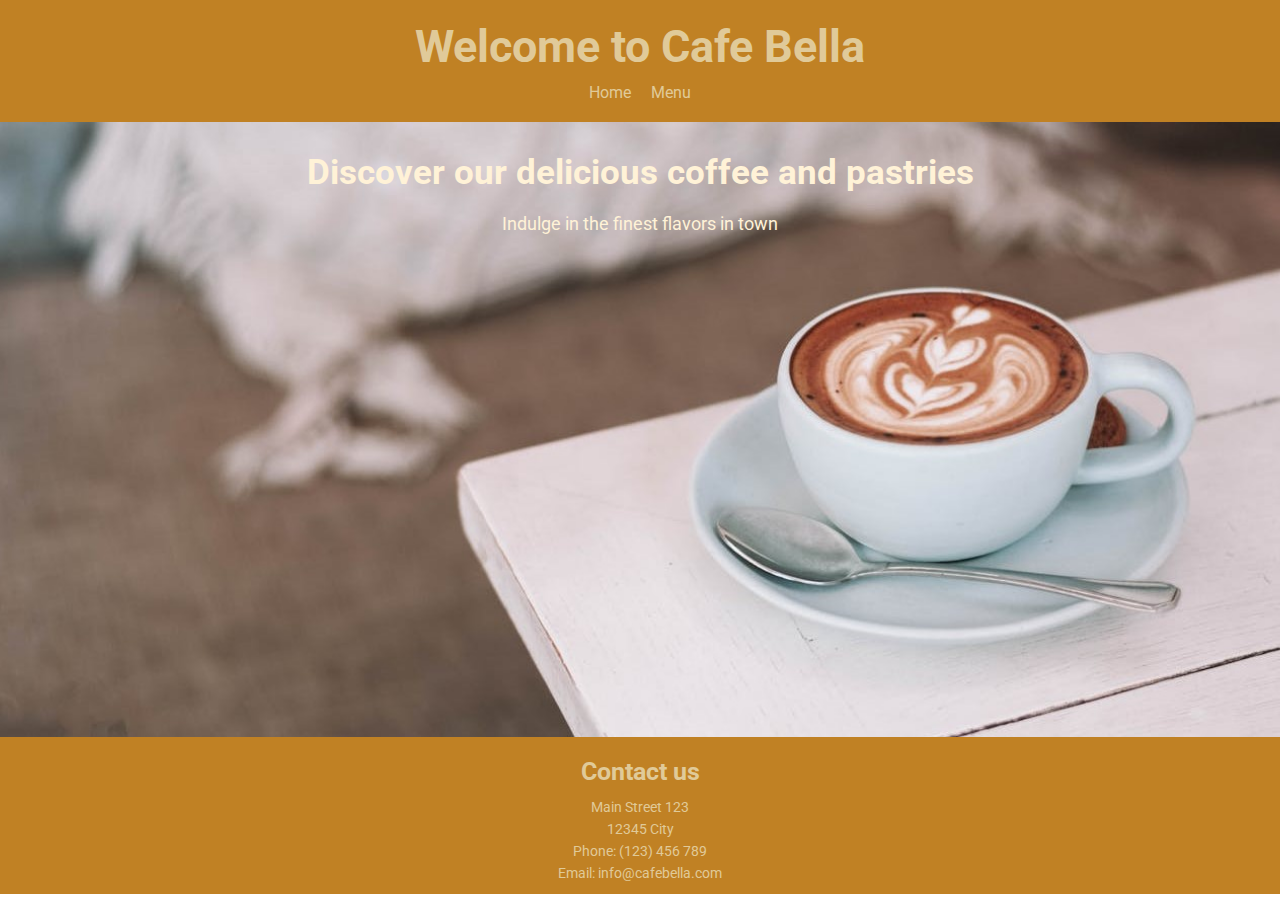
<file: index.html>
<!DOCTYPE html>
<html lang="en">

<head>
    <meta charset="UTF-8">
    <meta name="viewport" content="width=device-width, initial-scale=1.0">
    <title>Cafe Bella</title>
    <link rel="preconnect" href="https://fonts.googleapis.com">
    <link rel="preconnect" href="https://fonts.gstatic.com" crossorigin>
    <link
        href="https://fonts.googleapis.com/css2?family=Roboto:ital,wght@0,100;0,300;0,400;0,500;0,700;0,900;1,100;1,300;1,400;1,500;1,700;1,900&display=swap"
        rel="stylesheet">
    <link rel="stylesheet" href="style.css">
</head>

<body>
    <header>
        <h1 class="header-h">Welcome to Cafe Bella</h1>
        <nav class="nav-menu">
            <ul>
                <li class="nav-item"><a class="item-anch" href="./index.html" target="_self">Home</a></li>
                <li class="nav-item"><a class="item-anch" href="./menu.html" target="_blank">Menu</a></li>
            </ul>
        </nav>
    </header>
    <section class="intro">
        <h2 class="intro-h">Discover our delicious coffee and pastries</h2>
        <p class="intro-p">Indulge in the finest flavors in town</p>
    </section>
    <footer>
        <h3 class="footer-h">Contact us</h3>
        <p class="footer-p">Main Street 123</p>
        <p class="footer-p">12345 City</p>
        <p class="footer-p">Phone: (123) 456 789</p>
        <p class="footer-p">Email: info@cafebella.com</p>
    </footer>
</body>

</html>
</file>
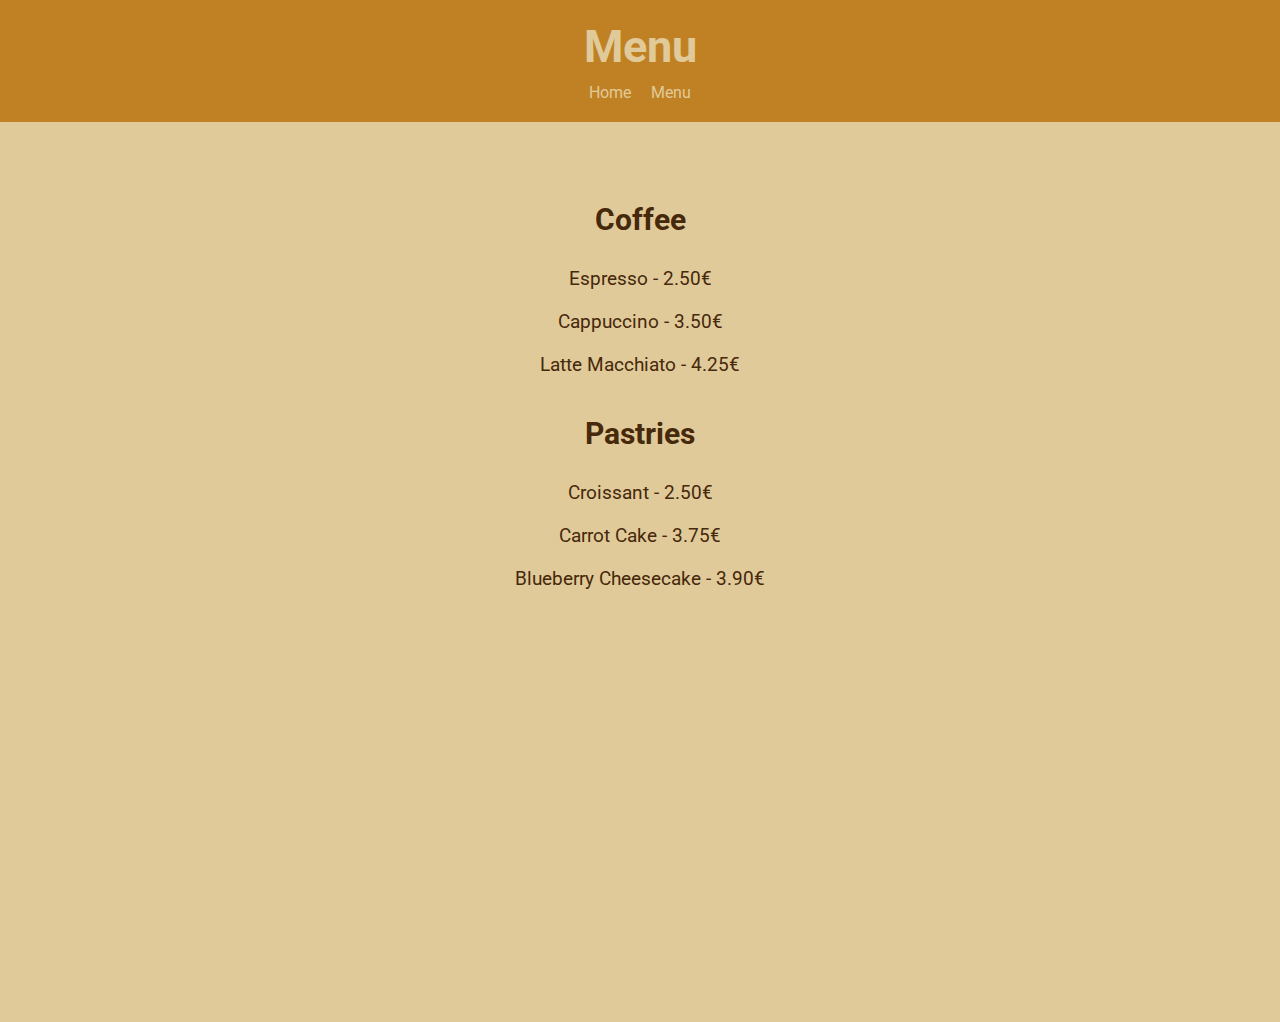
<file: menu.html>
<!DOCTYPE html>
<html lang="en">

<head>
    <meta charset="UTF-8">
    <meta name="viewport" content="width=device-width, initial-scale=1.0">
    <title>Menu - Cafe Bella</title>
    <link rel="preconnect" href="https://fonts.googleapis.com">
    <link rel="preconnect" href="https://fonts.gstatic.com" crossorigin>
    <link
        href="https://fonts.googleapis.com/css2?family=Roboto:ital,wght@0,100;0,300;0,400;0,500;0,700;0,900;1,100;1,300;1,400;1,500;1,700;1,900&display=swap"
        rel="stylesheet">
    <link rel="stylesheet" href="style.css">
</head>

<body>
    <header>
        <h1 class="header-h">Menu</h1>
        <nav class="nav-menu">
            <ul>
                <li class="nav-item"><a class="item-anch" href="./index.html" target="_self">Home</a></li>
                <li class="nav-item"><a class="item-anch" href="./menu.html" target="_blank">Menu</a></li>
            </ul>
        </nav>
    </header>
    <section class="menu">
        <div>
            <h2 class="menu-h">Coffee</h2>
            <ul>
                <li class="menu-item">Espresso - 2.50€</li>
                <li class="menu-item">Cappuccino - 3.50€</li>
                <li class="menu-item">Latte Macchiato - 4.25€</li>
            </ul>
        </div>
        <div>
            <h2 class="menu-h">Pastries</h2>
            <ul>
                <li class="menu-item"> Croissant - 2.50€</li>
                <li class="menu-item">Carrot Cake - 3.75€</li>
                <li class="menu-item">Blueberry Cheesecake - 3.90€</li>
            </ul>
        </div>
    </section>
</body>

</html>
</file>
<file: style.css>
* {
  margin: 0;
  padding: 0;
  box-sizing: border-box;
  text-decoration: none;
  font-family: "Roboto", sans-serif;
}

header {
  top: 0;
  text-align: center;
  padding-top: 20px;
  padding-bottom: 10px;
  background-color: #c08124;
  color: #e0ca99;
}

.header-h {
  font-size: 45px;
}

.nav-menu {
  padding: 10px;
}

.nav-item {
  display: inline;
  padding: 8px;
}

.item-anch {
  color: #e0ca99;
}

.item-anch:hover {
    color: #312007;
}

.item-anch:active {
    color: #f9e908;
}

.intro {
  background: url("./images/coffee.jpg");
  background-size: cover;
  /* cover: Scales the image (while preserving its ratio) to the smallest possible size to fill the container (that is: both its height and width completely cover the container), leaving no empty space */
  background-position: center;
  min-height: 200px;
  /* To calculate the height of the <section> (intro) based on the height of the <header> and the height of the <footer>:
    100vh = 100% of the viewport height 
    285px = (header-height) + (footer -height) */
  height: calc(100vh - 285px);
  color: #fff2d7;
  padding: 30px;
  text-align: center;
}

.intro-h {
  font-size: 35px;
}

.intro-p {
  font-size: 18px;
  padding-top: 20px;
}

footer {
  background-color: #c08124;
  color: #e0ca99;
  text-align: center;
  padding: 10px;
}

.footer-h {
  font-size: 25px;
  padding: 10px;
}

.footer-p {
  font-size: 14px;
  padding: 3px;
}

.menu {
  padding: 50px;
  text-align: center;
  background-color: #e0ca99;
  background-size: cover;
  height: 100vh;
  color: #46280b;
}
.menu-h {
  font-size: 30px;
  margin-top: 30px;
  margin-bottom: 20px;
}
.menu-item {
  list-style: none;
  font-size: 19px;
  padding: 10px;
}
</file>
